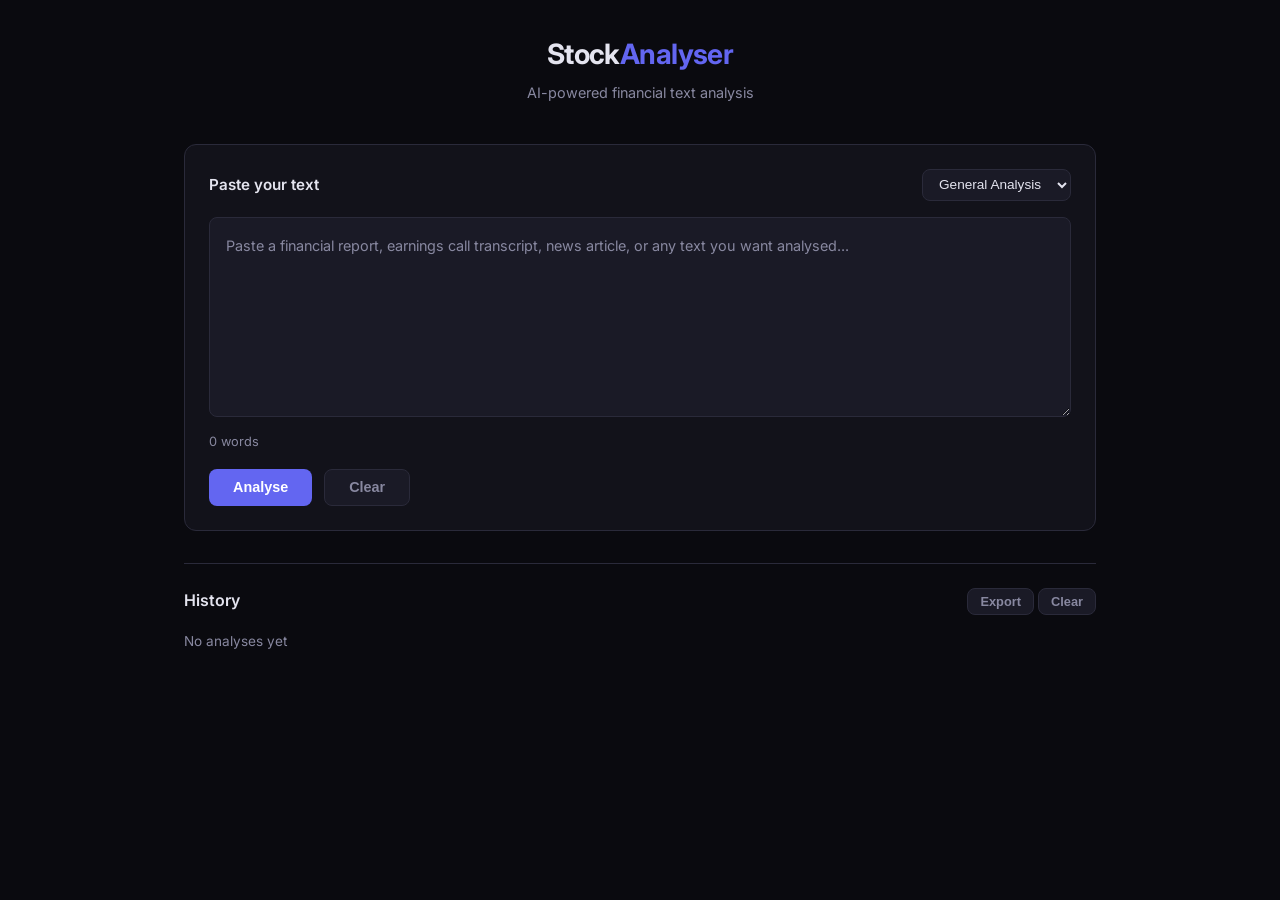
<file: static/index.html>
<!DOCTYPE html>
<html lang="en">
<head>
  <meta charset="UTF-8">
  <meta name="viewport" content="width=device-width, initial-scale=1.0">
  <title>StockAnalyser</title>
  <link rel="preconnect" href="https://fonts.googleapis.com">
  <link href="https://fonts.googleapis.com/css2?family=Inter:wght@400;500;600;700&display=swap" rel="stylesheet">
  <link rel="stylesheet" href="/static/style.css">
</head>
<body>
  <div class="container">
    <header>
      <h1>Stock<span>Analyser</span></h1>
      <p>AI-powered financial text analysis</p>
    </header>

    <div class="input-section">
      <div class="input-header">
        <label for="text-input">Paste your text</label>
        <select id="analysis-type" class="type-select">
          <option value="general">General Analysis</option>
          <option value="earnings">Earnings Report</option>
          <option value="news">News Article</option>
        </select>
      </div>
      <textarea id="text-input" placeholder="Paste a financial report, earnings call transcript, news article, or any text you want analysed..."></textarea>
      <div class="word-count" id="word-count">0 words</div>
      <div class="actions">
        <button class="btn btn-primary" id="analyse-btn">Analyse</button>
        <button class="btn btn-secondary" id="clear-btn">Clear</button>
      </div>
    </div>

    <div class="loading">
      <div class="spinner"></div>
      <p>Analysing text...</p>
    </div>

    <div class="results">
      <div style="display: flex; justify-content: flex-end; margin-bottom: 0.75rem;">
        <button class="btn btn-secondary" id="copy-btn" onclick="copyResults()" style="font-size: 0.8rem; padding: 0.3rem 0.75rem;">Copy Results</button>
      </div>
      <div class="metrics-grid">
        <div class="metric-card">
          <div class="label">Sentiment</div>
          <div class="gauge-container">
            <div class="gauge-bg"></div>
            <div class="gauge-mask"></div>
            <div class="gauge-needle"></div>
          </div>
          <div class="value" id="sentiment-score">0.00</div>
          <div class="sub" id="sentiment-label">Neutral</div>
        </div>
        <div class="metric-card">
          <div class="label">Words Analysed</div>
          <div class="value" id="metric-words">0</div>
          <div class="sub">input length</div>
        </div>
        <div class="metric-card">
          <div class="label">Confidence</div>
          <div class="value" id="metric-confidence">0%</div>
          <div class="sub" id="metric-type">General</div>
        </div>
      </div>

      <div class="section-card">
        <h3>Executive Summary</h3>
        <p id="summary-text"></p>
      </div>

      <div class="section-card">
        <h3>Key Insights</h3>
        <ul id="insights-list" class="insights-list"></ul>
      </div>

      <div class="section-card">
        <h3>Risk Factors</h3>
        <ul id="risks-list" class="risks-list"></ul>
      </div>

      <div class="section-card">
        <h3>Potential Catalysts</h3>
        <ul id="catalysts-list" class="catalysts-list"></ul>
      </div>

      <div class="section-card action-box">
        <h3>Suggested Consideration</h3>
        <p id="action-text"></p>
        <p class="disclaimer">This is not financial advice. Always do your own research.</p>
      </div>
    </div>

    <div class="history-section">
      <div class="history-header">
        <h2>History</h2>
        <div>
          <button class="btn btn-secondary" onclick="exportHistory()" style="font-size: 0.8rem; padding: 0.3rem 0.75rem;">Export</button>
          <button class="btn btn-secondary" onclick="clearHistory()" style="font-size: 0.8rem; padding: 0.3rem 0.75rem;">Clear</button>
        </div>
      </div>
      <div id="history-list" class="history-list"></div>
    </div>
  </div>

  <script src="/static/app.js"></script>
</body>
</html>
</file>
<file: static/style.css>
:root {
  --bg: #0a0a0f;
  --surface: #12121a;
  --surface-2: #1a1a26;
  --border: #2a2a3a;
  --text: #e4e4ef;
  --text-muted: #8888a0;
  --accent: #6366f1;
  --accent-hover: #818cf8;
  --green: #22c55e;
  --red: #ef4444;
  --yellow: #eab308;
  --radius: 12px;
}

* { margin: 0; padding: 0; box-sizing: border-box; }

body {
  font-family: 'Inter', -apple-system, BlinkMacSystemFont, system-ui, sans-serif;
  background: var(--bg);
  color: var(--text);
  min-height: 100vh;
  line-height: 1.6;
}

.container {
  max-width: 960px;
  margin: 0 auto;
  padding: 2rem 1.5rem;
}

header {
  text-align: center;
  margin-bottom: 2.5rem;
}

header h1 {
  font-size: 1.75rem;
  font-weight: 700;
  letter-spacing: -0.02em;
  margin-bottom: 0.25rem;
}

header h1 span { color: var(--accent); }

header p {
  color: var(--text-muted);
  font-size: 0.9rem;
}

.input-section {
  background: var(--surface);
  border: 1px solid var(--border);
  border-radius: var(--radius);
  padding: 1.5rem;
  margin-bottom: 1.5rem;
}

.input-header {
  display: flex;
  justify-content: space-between;
  align-items: center;
  margin-bottom: 1rem;
}

.input-header label {
  font-weight: 600;
  font-size: 0.95rem;
}

.type-select {
  background: var(--surface-2);
  border: 1px solid var(--border);
  color: var(--text);
  padding: 0.4rem 0.75rem;
  border-radius: 8px;
  font-size: 0.85rem;
  cursor: pointer;
}

.type-select:focus { outline: 2px solid var(--accent); outline-offset: 2px; }

textarea {
  width: 100%;
  min-height: 200px;
  background: var(--surface-2);
  border: 1px solid var(--border);
  border-radius: 8px;
  color: var(--text);
  padding: 1rem;
  font-family: inherit;
  font-size: 0.9rem;
  resize: vertical;
  line-height: 1.6;
}

textarea:focus { outline: 2px solid var(--accent); outline-offset: 2px; border-color: var(--accent); }
textarea::placeholder { color: var(--text-muted); }

.actions {
  display: flex;
  gap: 0.75rem;
  margin-top: 1rem;
}

.btn {
  padding: 0.6rem 1.5rem;
  border-radius: 8px;
  font-size: 0.9rem;
  font-weight: 600;
  cursor: pointer;
  border: none;
  transition: all 0.15s;
}

.btn-primary {
  background: var(--accent);
  color: white;
}

.btn-primary:hover { background: var(--accent-hover); }
.btn-primary:disabled { opacity: 0.5; cursor: not-allowed; }

.btn-secondary {
  background: var(--surface-2);
  color: var(--text-muted);
  border: 1px solid var(--border);
}

.btn-secondary:hover { color: var(--text); border-color: var(--text-muted); }

.word-count {
  color: var(--text-muted);
  font-size: 0.8rem;
  margin-top: 0.5rem;
}

/* Loading */
.loading {
  display: none;
  text-align: center;
  padding: 3rem;
}

.loading.active { display: block; }

.spinner {
  width: 40px;
  height: 40px;
  border: 3px solid var(--border);
  border-top-color: var(--accent);
  border-radius: 50%;
  animation: spin 0.8s linear infinite;
  margin: 0 auto 1rem;
}

@keyframes spin { to { transform: rotate(360deg); } }

.loading p { color: var(--text-muted); font-size: 0.9rem; }

/* Results */
.results {
  display: none;
}

.results.active { display: block; }

.metrics-grid {
  display: grid;
  grid-template-columns: repeat(3, 1fr);
  gap: 1rem;
  margin-bottom: 1.5rem;
}

.metric-card {
  background: var(--surface);
  border: 1px solid var(--border);
  border-radius: var(--radius);
  padding: 1.25rem;
  text-align: center;
}

.metric-card .label {
  font-size: 0.75rem;
  color: var(--text-muted);
  text-transform: uppercase;
  letter-spacing: 0.05em;
  margin-bottom: 0.5rem;
}

.metric-card .value {
  font-size: 1.5rem;
  font-weight: 700;
}

.metric-card .sub {
  font-size: 0.8rem;
  color: var(--text-muted);
  margin-top: 0.25rem;
}

/* Sentiment gauge */
.gauge-container {
  position: relative;
  width: 120px;
  height: 64px;
  margin: 0 auto;
  overflow: hidden;
}

.gauge-bg {
  width: 120px;
  height: 120px;
  border-radius: 50%;
  background: conic-gradient(
    from 180deg,
    var(--red) 0deg,
    var(--yellow) 90deg,
    var(--green) 180deg
  );
  position: absolute;
  top: 0;
}

.gauge-mask {
  width: 80px;
  height: 80px;
  background: var(--surface);
  border-radius: 50%;
  position: absolute;
  top: 20px;
  left: 20px;
}

.gauge-needle {
  width: 2px;
  height: 50px;
  background: var(--text);
  position: absolute;
  bottom: 0;
  left: 59px;
  transform-origin: bottom center;
  transition: transform 0.8s cubic-bezier(0.34, 1.56, 0.64, 1);
  border-radius: 1px;
}

.section-card {
  background: var(--surface);
  border: 1px solid var(--border);
  border-radius: var(--radius);
  padding: 1.5rem;
  margin-bottom: 1rem;
}

.section-card h3 {
  font-size: 0.85rem;
  text-transform: uppercase;
  letter-spacing: 0.05em;
  color: var(--text-muted);
  margin-bottom: 1rem;
  padding-bottom: 0.5rem;
  border-bottom: 1px solid var(--border);
}

.section-card p {
  font-size: 0.95rem;
  line-height: 1.7;
}

.section-card ul {
  list-style: none;
  display: flex;
  flex-direction: column;
  gap: 0.6rem;
}

.section-card li {
  padding: 0.5rem 0.75rem;
  background: var(--surface-2);
  border-radius: 8px;
  font-size: 0.9rem;
  position: relative;
  padding-left: 1.5rem;
}

.section-card li::before {
  content: '';
  position: absolute;
  left: 0.5rem;
  top: 50%;
  transform: translateY(-50%);
  width: 6px;
  height: 6px;
  border-radius: 50%;
}

.insights-list li::before { background: var(--accent); }
.risks-list li::before { background: var(--red); }
.catalysts-list li::before { background: var(--green); }

.action-box {
  background: linear-gradient(135deg, rgba(99, 102, 241, 0.1), rgba(99, 102, 241, 0.05));
  border: 1px solid rgba(99, 102, 241, 0.3);
}

.disclaimer {
  color: var(--text-muted);
  font-size: 0.75rem;
  font-style: italic;
  margin-top: 0.75rem;
}

/* History */
.history-section {
  margin-top: 2rem;
  border-top: 1px solid var(--border);
  padding-top: 1.5rem;
}

.history-header {
  display: flex;
  justify-content: space-between;
  align-items: center;
  margin-bottom: 1rem;
}

.history-header h2 {
  font-size: 1rem;
  font-weight: 600;
}

.history-list {
  display: flex;
  flex-direction: column;
  gap: 0.5rem;
}

.history-item {
  background: var(--surface);
  border: 1px solid var(--border);
  border-radius: 8px;
  padding: 0.75rem 1rem;
  cursor: pointer;
  display: flex;
  justify-content: space-between;
  align-items: center;
  transition: border-color 0.15s;
}

.history-item:hover { border-color: var(--accent); }

.history-item .preview {
  font-size: 0.85rem;
  color: var(--text-muted);
  white-space: nowrap;
  overflow: hidden;
  text-overflow: ellipsis;
  max-width: 60%;
}

.history-item .meta {
  font-size: 0.75rem;
  color: var(--text-muted);
  display: flex;
  gap: 0.75rem;
  align-items: center;
}

.sentiment-dot {
  width: 8px;
  height: 8px;
  border-radius: 50%;
  display: inline-block;
}

.hidden { display: none; }

@media (max-width: 640px) {
  .metrics-grid { grid-template-columns: 1fr; }
  .container { padding: 1rem; }
}
</file>
